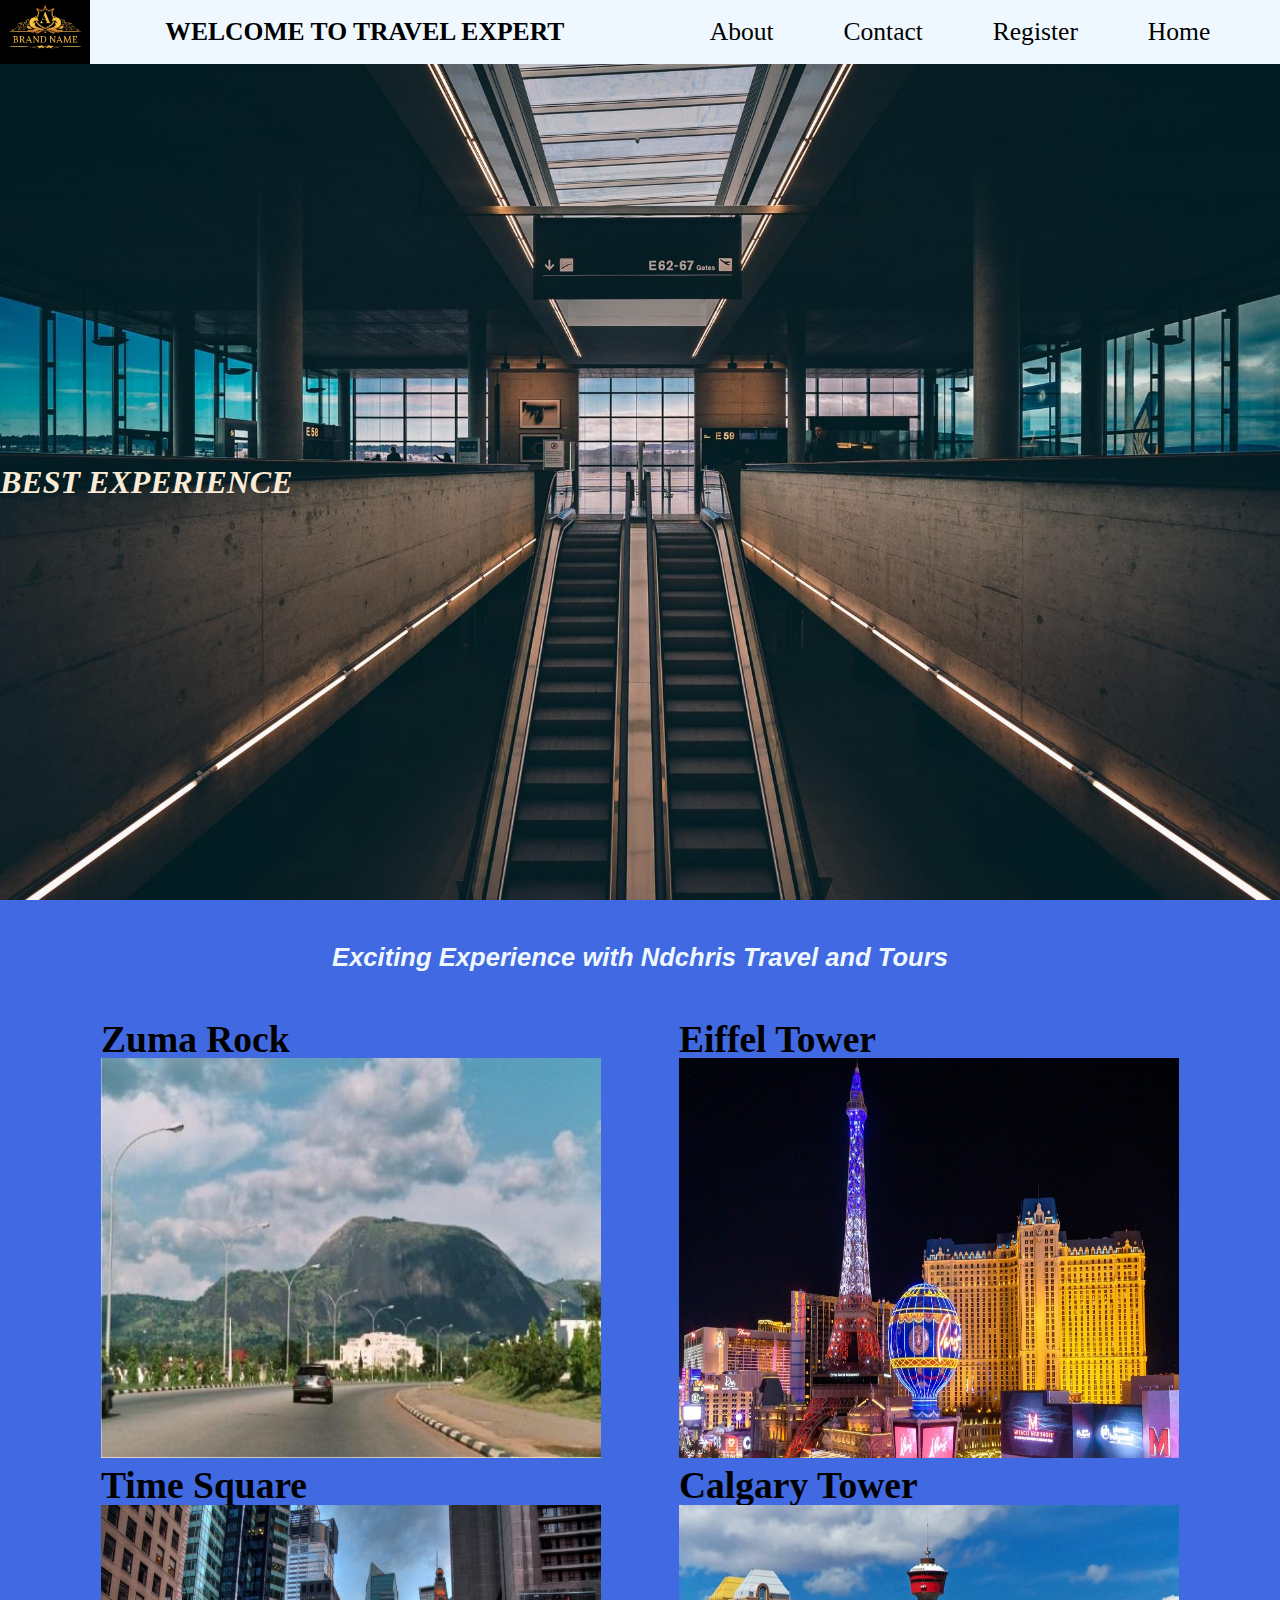
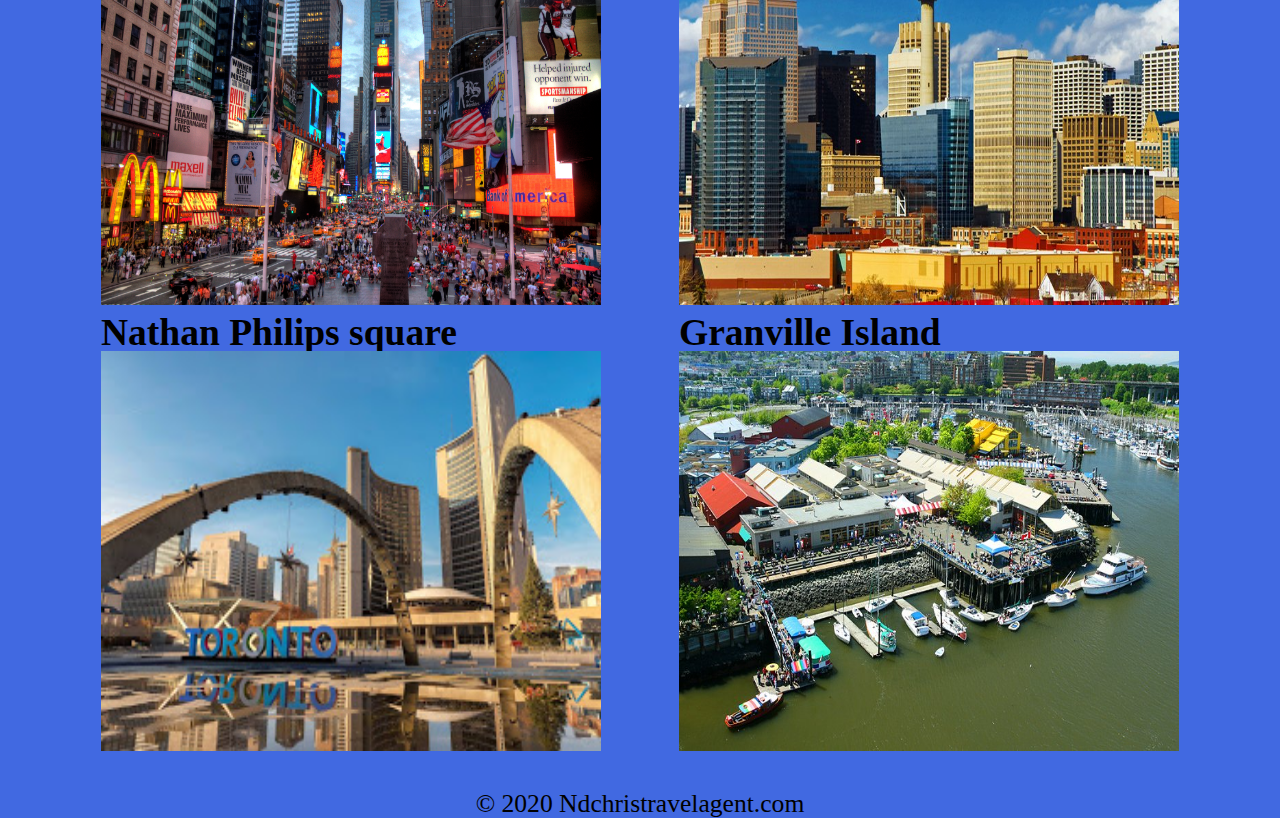
<file: sait project/project-html/index.html>
<!DOCTYPE html>
<html lang="en">

<head>
  <meta charset="UTF-8">
  <meta name="viewport" content="width=device-width, initial-scale=1.0">
  <meta name="description" content="travel agent site">
  <meta name="author" content="Ndubuisi Okpala">
  <title>Ndchris Travel Agent Website</title>
  <link rel="stylesheet" type="text/css" href="../project-css/style.css">
  <link href="https://fonts.googleapis.com/css?family=Open+Sans|Open+Sans+Condensed:300&display=swap" rel="stylesheet">
</head>

<body>
  <header class="heroSection">

    <div class="top">

      <label class="logo"> </label>
      <h1 class="welcome"> WELCOME TO TRAVEL EXPERT</h1>
      <nav>
        <ul class="nav1">

          <li><a href="../project-html/contact.html">About</a></li>
          <li><a href="../project-html/contact.html">Contact</a></li>
          <li><a href="../project-html/register.html">Register</a></li>
          <li><a href="../project-html/index.html">Home</a></li>

        </ul>


      </nav>

    </div>


    <p>
      <h1 class="caption">
        BEST EXPERIENCE
      </h1>
    </p>



  </header>






  <main>

    <h2 class="experience">Exciting Experience with Ndchris Travel and Tours</h2>
    <div class="photos">

      <!-- <div class="travel2"><a href="#">Sing up for exciting experience for Summer Discount</a></div>
      <div class="travel2"><a href="#">Sing up for exciting experience for Family Discount</a></div>
      <div class="travel2"><a href="#">Sing up for exciting experience for Group Discount</a></div>
      <div class="travel2"><a href="#">Sing up for exciting experience for Company Discount</a></div>
      <div class="travel2"><a href="#">Sing up for exciting experience for Premium Discount</a></div>
      <div class="travel2"><a href="#">Sing up for exciting experience for Frequent Travellers Discount</a></div> -->

    </div>



  </main>






  <script src="../project-js/main.js"> </script>

</body>

<footer>
  <p class="copyright"> &copy; 2020 Ndchristravelagent.com</p>
</footer>

</html>
</file>
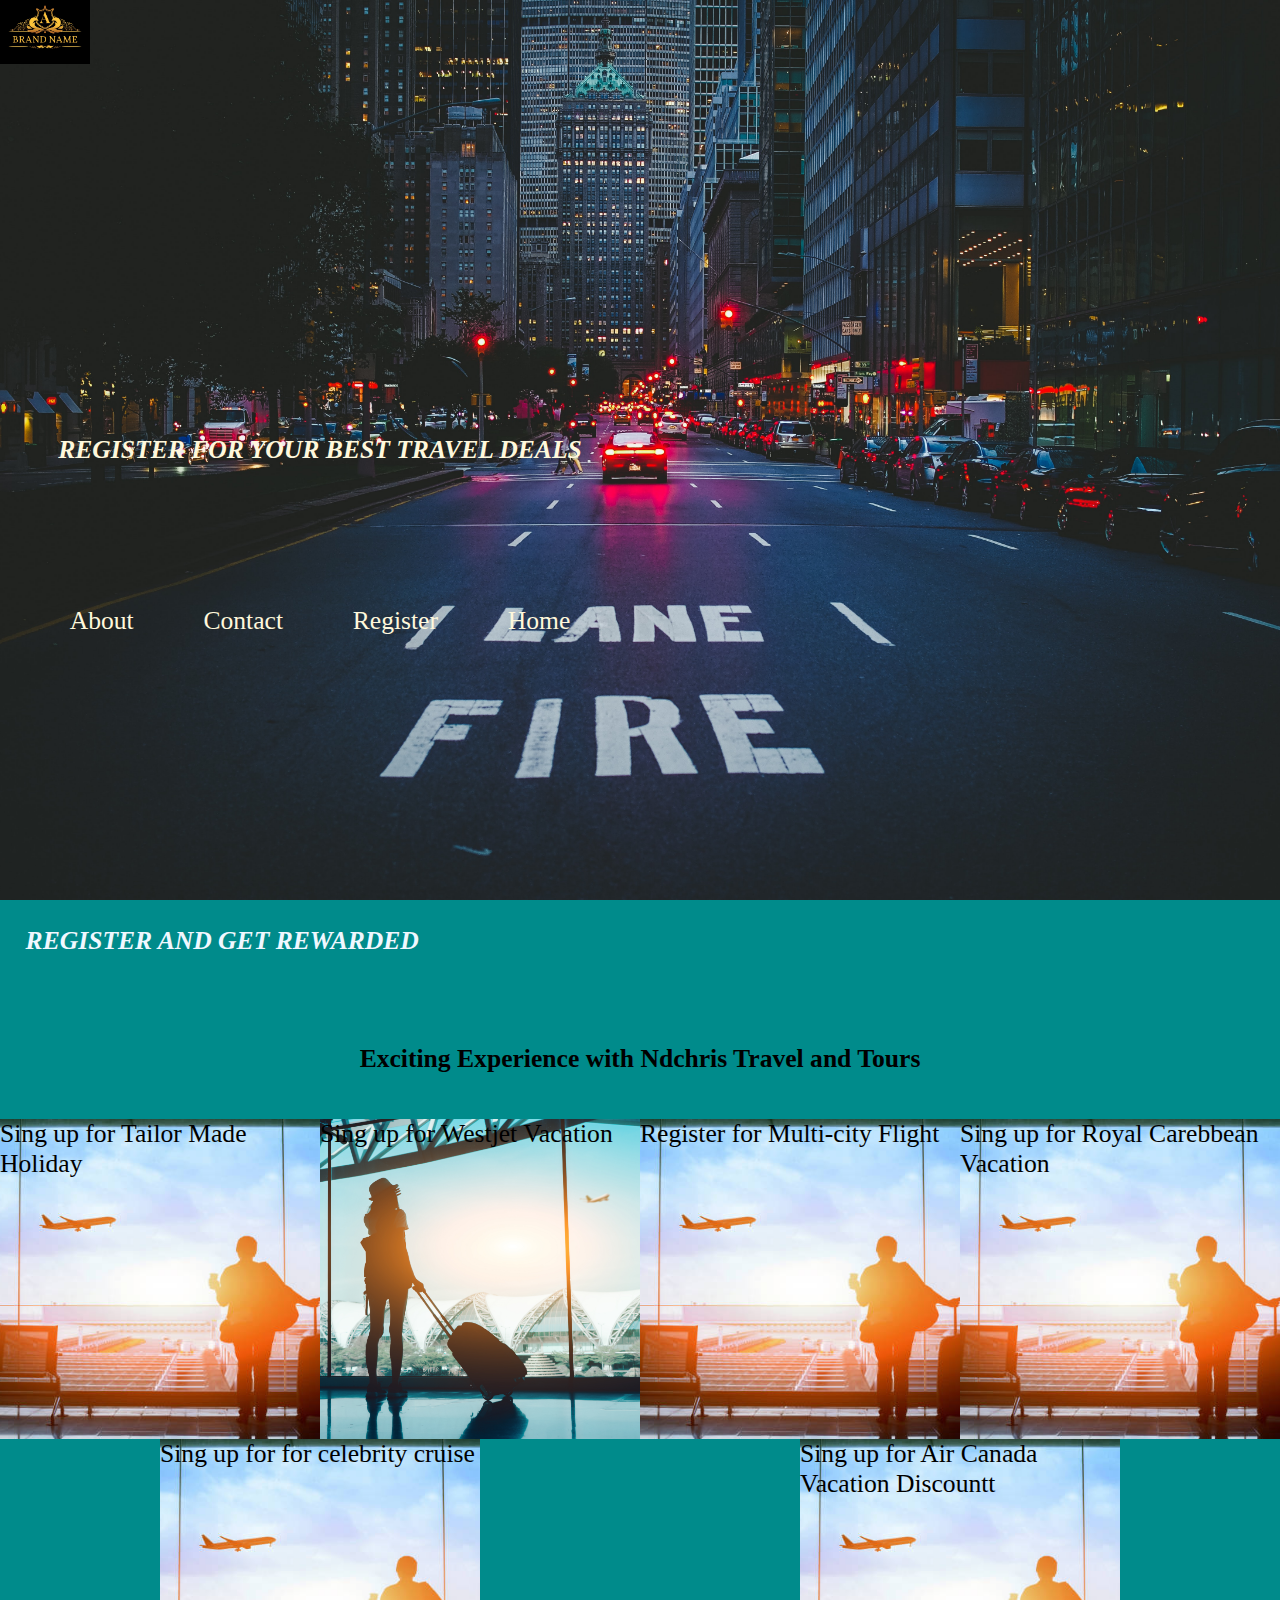
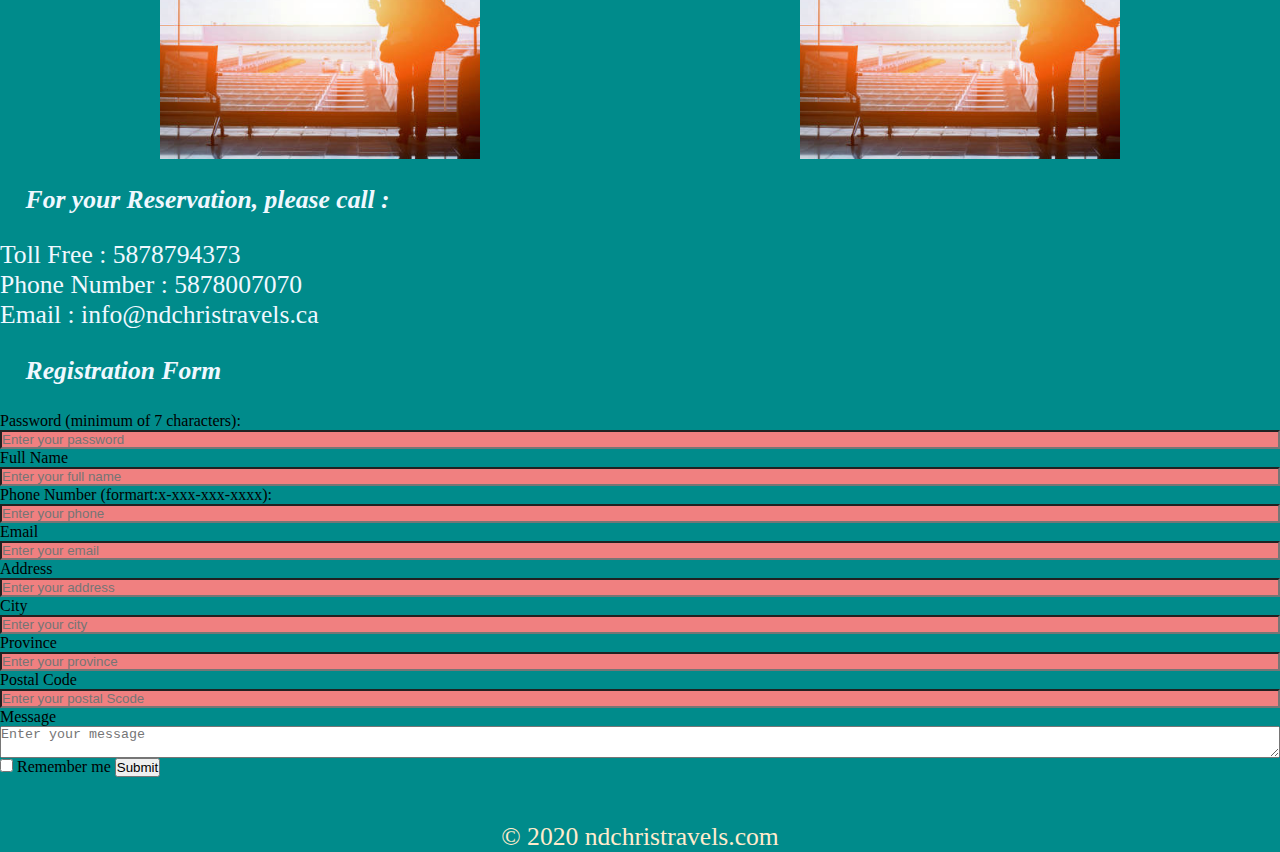
<file: sait project/project-html/register.html>
<!DOCTYPE html>
<html lang="en">

<head>
  <meta charset="UTF-8">
  <meta name="viewport" content="width=device-width, initial-scale=1.0">
  <meta name="description" content="travel agent site">
  <meta name="author" content="Ndubuisi Okpala">
  <title>Ndchris Travel Agent Website</title>
  <link rel="stylesheet" type="text/css" href="../project-css/style-r.css">
  <link href="https://fonts.googleapis.com/css?family=Open+Sans|Open+Sans+Condensed:300&display=swap" rel="stylesheet">
</head>

<body>
  <!-- setting the logo, welcome note and nav bar in one container -->
  <header class="heroSection">

    <label class="logo"> </label>
    <h1 class="welcome"> REGISTER FOR YOUR BEST TRAVEL DEALS</h1>
    <nav>
      <ul class="nav1">

        <li><a href="../project-html/contact.html">About</a></li>
        <li><a href="../project-html/contact.html">Contact</a></li>
        <li><a href="../project-html/register.html">Register</a></li>
        <li><a href="../project-html/index.html">Home</a></li>

      </ul>


    </nav>



  </header>

  <main>

    <p>
      <h1>REGISTER AND GET REWARDED</h1>
    </p>

    <!-- creating the photo galary section -->

    <br>
    <h2 class="experience">Exciting Experience with Ndchris Travel and Tours</h2>
    <div class="photos">

      <div class="travel2"><a href="../project-html/register.html">Sing up for Tailor Made Holiday</a></div>
      <div class="travel3"><a href="../project-html/register.html">Sing up for Westjet Vacation</a></div>
      <div class="travel4"><a href="../project-html/register.html">Register for Multi-city Flight</a></div>
      <div class="travel5"><a href="../project-html/register.html">Sing up for Royal Carebbean Vacation</a></div>
      <div class="travel6"><a href="../project-html/register.html">Sing up for for celebrity cruise</a></div>
      <div class="travel7"><a href="../project-html/register.html">Sing up for Air Canada Vacation Discountt</a></div>

    </div>

    <p>
      <h1>For your Reservation, please call :</h1>
    </p>
    <ul>Toll Free : 5878794373</ul>
    <ul>Phone Number : 5878007070</ul>
    <ul>Email : info@ndchristravels.ca</ul>



    <h1>Registration Form</h1>

    <!-- creating form and also adding HTML5 securities on them -->

    <form class="form-inline" action="#" method="post">
      <label for="pass" class="full-width">
        <span class="enter-text"> Password (minimum of 7 characters):</span>
        <input type="password" name="password" id="pass" minlength="7" required pattern="[a-zA-Z0-9\s]+"
          placeholder="Enter your password">


      </label>
      <label for="name" class="full-width">
        <span class="enter-text"> Full Name</span>
        <input type="text" name="name" id="name" required pattern="[a-zA-Z\s]+" placeholder="Enter your full name">
      </label>

      <label for="phonenum" class="full-width">
        <span class="enter-text"> Phone Number (formart:x-xxx-xxx-xxxx):</span>
        <input type="tel" name="phonenum" id="phonenum" required pattern="^\d{1}-\d{3}-\d{3}-\d{4}$"
          placeholder="Enter your phone">
      </label>

      <label for="email" class="full-width">
        <span class="enter-text"> Email</span>
        <input type="email" name="email" id="email" required placeholder="Enter your email">
      </label>

      <label for="address" class="full-width">
        <span class="enter-text"> Address</span>
        <input type="address" name="address" id="address" required pattern="[a-zA-Z0-9\s]+"
          placeholder="Enter your address">
      </label>

      <label for="city" class="full-width">
        <span class="enter-text"> City</span>
        <input type="city" name="city" id="city" required pattern="[a-zA-Z\s]+" placeholder="Enter your city">
      </label>

      <label for="province" class="full-width">
        <span class="enter-text"> Province</span>
        <input type="province" name="province" id="province" required placeholder="Enter your province">
      </label>

      <label for="postalCode" class="full-width">
        <span class="enter-text"> Postal Code</span>
        <input type="postal-code" name="postalCode" id="postalCode" required
          pattern="[A-Za-z][0-9][A-Za-z] [0-9][A-Za-z][0-9]" placeholder="Enter your postal Scode">
      </label>

      <label for="message" class="full-width">
        <span class="enter-text"> Message</span>
        <textarea name="message" id="message" required placeholder="Enter your message"></textarea>
      </label>

      <label>
        <input type="checkbox" name="remember" required> Remember me
      </label>

      <button type="submit">Submit</button>
    </form>



  </main>

  <!-- linking the javascript file to HTML -->

  <script src="../project-js/main-r.js"> </script>

</body>

<footer>

  <!-- puting the copyright symbol on the footer -->

  <p class="copyright">&copy; 2020 ndchristravels.com</p>

</footer>



</html>
</file>
<file: sait project/project-css/style.css>
* {
margin: 0;
padding:0;
box-sizing: border-box;

}


html, body, div, img {
    margin: 0;
    padding: 0;
    border: 0;
    font-size: 100%;
    font: inherit;
    vertical-align: baseline;
}

body{

  background-color: royalblue;
  line-height: 1;
}
/* Displayed flex to the header container to put the logo, welcome statement and nav bar to be in line
also used justify-content to put space between them */
.top{
display: flex;
height: 5vw;
justify-content: space-between;
background-color: aliceblue;

}
 /* display the background image of the logo */
.logo {
background-image: url(../images-jpg/logo.jpg);
background-size: cover;
background-position: left;
height: 5vw;
width: 7vw;
margin: 0;

}
/* increased the font size of the welcome message */
.welcome {
font-size: 2vw;
margin: auto;

}

/* Used text-decoration synthax to remove the underline in the 
text on nav bar */
a{  

  text-decoration: none;
  color: black;
}

/* Used active synthax to dispaly a red color once one of the nav bars
is clicked or active */
a:active{
  color: red;
}

/* styled the nav bars to have them spaced evenly, increased the font size as well */
ul.nav1 {

  display: flex;
  margin: 0;
  list-style: none;
  flex-direction: row;
  justify-content: space-evenly;
  min-width: 50vw;
  align-items: center;
  height: 5vw;
  font-size: 2vw;

}
/* add some style with hover synthax to have the nav bars change color
when hovered around it */
a:hover{
  background-color: lawngreen;
  text-decoration: blue;
}
 /* displayed the background image of the hero section and have it 
 take the full shape of the website */
header.heroSection {
  min-height: 100vh;
  width: 100vw;
  background-image: url("../images-jpg/travel1.jpg");
  background-position: center;
  background-repeat: no-repeat;
  background-size: cover;
  display: grid;
  margin: 0;
  padding: 0;
  grid-template-columns: 1fr,1fr,1fr,1fr;
  grid-template-rows: 1fr, 2fr, 1fr ;

}

/* have a caption word displayed in the hero */
 caption {
 font-family: Arial, Helvetica, sans-serif;
 font-size: 5vw;
 grid-column-start: 6;
 grid-row-start: 6;
 color: ivory;
 text-align: center;

 }

 main{
margin: auto;
padding: 0;
width: 85vw;
 }

 /* to have the inscription in the hero image have a color of antiquewhite and font
 style italic */
 .caption{

 color: antiquewhite;
 font-style: italic;  
 }


 /* styled this with italic and added some padding top and bottom to have
 a space between the hero section and picture galaries */
 h2{
 font-size: 2vw;
 font-family: Arial, Helvetica, sans-serif;
 font-style: italic ;
 color: darkgray;
 padding-top: 5vh;
 padding-bottom: 5vh;

 }
/* style the letter above the photo galary */
 .experience {

  text-align: center;
  color: aliceblue;
  font-style: italic;
 }

 /* style the photo galary with flexcube */
 .photos {
 
  display: flex;
  flex-wrap: wrap;
  justify-content: space-between;
  padding: 5px;
  margin: auto;
  font-size: 3.5em;
  color: black;
 
  

 }

 
/* aligning the copyright text to centre, increased the font size and added some margin top to give space from the picture galaries. */
  footer{

    text-align: center;
    font-size: 2vw;
    padding-top: 2vw;
  }

  /* putting some styles in the footer by changing the background color of the footer when hovered around it and also to change the text style to underline */
  footer:hover{

    text-decoration: underline;
    background-color: lawngreen;
  }
</file>
<file: sait project/project-css/style-r.css>
/* introducing marging and padding on the body to remove unnecessary space
outside and inside of the body container */

*{
margin: 0;
padding: 0;

}

html{

  box-sizing: border-box;
}
/* Styling the body with background image and color */
body{

  background-color: darkcyan;
  background-size: cover;
  background-position: center center;
}

/* introducing flex to put items in hearder in line and using
justify-content to put space in between them */
header{
display: flex;

height: 5vw;
justify-content: space-between;
background-color: aliceblue;

}

/* Styling company logo and giving it the same hight with the header */
.logo {
background-image: url(../images-jpg/logo.jpg);
background-size: cover;
background-position: center;
height: 5vw;
width: 7vw;

}

/*Styling the welcome message with italic  */
.welcome {
font-size: 2vw;
margin: auto;
color: cornsilk;
font-style: italic;

}

/* Removing the underline on the text of the nav bar by 
using text-decoration none */
a{  

  text-decoration: none;
  color: cornsilk
}
/* using active synthax to make the color of nav bar to be red
once active */
a:active{
  color: red;
}

/* displayed flex and used justify-content to have space evenly
distributed in the nav bar */

ul.nav1 {

  display: flex;
  margin: 0;
  list-style: none;
  flex-direction: row;
  justify-content: space-evenly;
  min-width: 50vw;
  align-items: center;
  height: 5vw;
  font-size: 2vw;

}

/* Used hover to have the color of nav bar changed to lawngreen
when it is hovered with mouse */
a:hover{
  background-color: lawngreen;
}
/* styled the contact message */
.contact {

  font-size: 2vw;
  margin: 2em;
  color: aliceblue;
}
/* displayed the background image of the hero section and have it 
 take the full shape of the website */
header.heroSection {
  min-height: 100vh;
  width: 100vw;
  background-image: url(../images-jpg/register.jpg);
  background-position: center;
  background-repeat: no-repeat;
  background-size: cover;
  display: grid;
  margin: 0;
  padding: 0;

  
}

/* styled the contact information */
h1{
  font-size: 2vw;
  display: flex;
  font-style: italic; 
  margin: 1em;
  align-items: center;
  color: aliceblue;
}
ul{
  font-size: 2vw;
  color: aliceblue;

}

/* increase the font size of div container and also changed the color of text */

div{

  font-size: 32px;
  color: black;
}

/* styling the experience container by giving margin top and 
bottom 5vh so as to separate it from the hero image and photo
galary */
.experience {

  text-align: center;
  color: black;
  font-size: 2vw;
  margin-top: 5vh;
  margin-bottom: 5vh;
 }
/* displayed flex to have the photo galary to be in line. Then used
flex-wrap to have it display in multiple row and used justify-
content space-around to have it have space between the images */
 .photos{
 
  display: flex;
  flex-wrap: wrap;
  justify-content: space-around;

 }

 .travel2{
 
  background-image: url("../images-jpg/travelone.jpg");
  background-size: cover;
  background-position: center;
  width: 25vw;
  height: 25vw;
  font-size: 2vw;
  color: black;
  

 }

 .travel2>*, .travel3>*, .travel4>*, .travel5>*,.travel6>*,.travel7>*{
   color: black;
 }

 /* style images by attaching background-image, background-size, height and width sizes */
  .travel3{
   background-image: url("../images-jpg/traveltwo.jpg");
   background-size: cover;
   background-position: center;
   width: 25vw;
   height: 25vw;
   font-size: 2vw;
   color: black;
  }

  .travel4{
    background-image: url("../images-jpg/travelone.jpg");
    background-size: cover;
    background-position: center;
    width: 25vw;
    height: 25vw;
    font-size: 2vw;
    color: black;
  }

  .travel5{

    background-image: url("../images-jpg/travelone.jpg");
    background-size: cover;
    background-position: center;
    width: 25vw;
    height: 25vw;
    font-size: 2vw;
    color: black;
  }

  .travel6{

    background-image: url("../images-jpg/travelone.jpg");
    background-size: cover;
    background-position: center;
    width: 25vw;
    height: 25vw;
    font-size: 2vw;
    color: black;

  }

  .travel7{
    background-image: url("../images-jpg/travelone.jpg");
    background-size: cover;
    background-position: center;
    width: 25vw;
    height: 25vw;
    font-size: 2vw;
    color: black;
  }
 
/* used grid to style the form */
  
.form {
  display: grid;
  grid-template-columns: max-content 1fr;
  grid-column-gap: 2em;
  margin-bottom: 5em;
}

.full-width{
  grid-column: auto;
  display: grid;
  grid: inherit;
  grid-template-columns: subgrid;
  grid-gap: inherit;

}

/* used media query to make the form adaptable in desk-top, mobile and tablet devices */

@media (max-width: 600px) {
  .form-inline input {
    margin: 30px 0;
  }
  
  .form-inline {
    flex-direction: column;
    align-items: center;
  }


  /* insert styles for invalid form input */
}
input:required:invalid, input:focus:invalid {
  
  background-color: lightcoral;
}

/* style the footer container by increasing the fonsize and changing the color of the text */

footer{
      font-size: 2vw;
      text-align: center;
      padding-top: 5vh;
      color: blanchedalmond;
      
    }


    /* put additional style on the footer with hover synthax so that when it is hovered on, blue color will be displayed. */
footer:hover{

  background-color: blue;
  text-decoration: underline;
}
</file>
